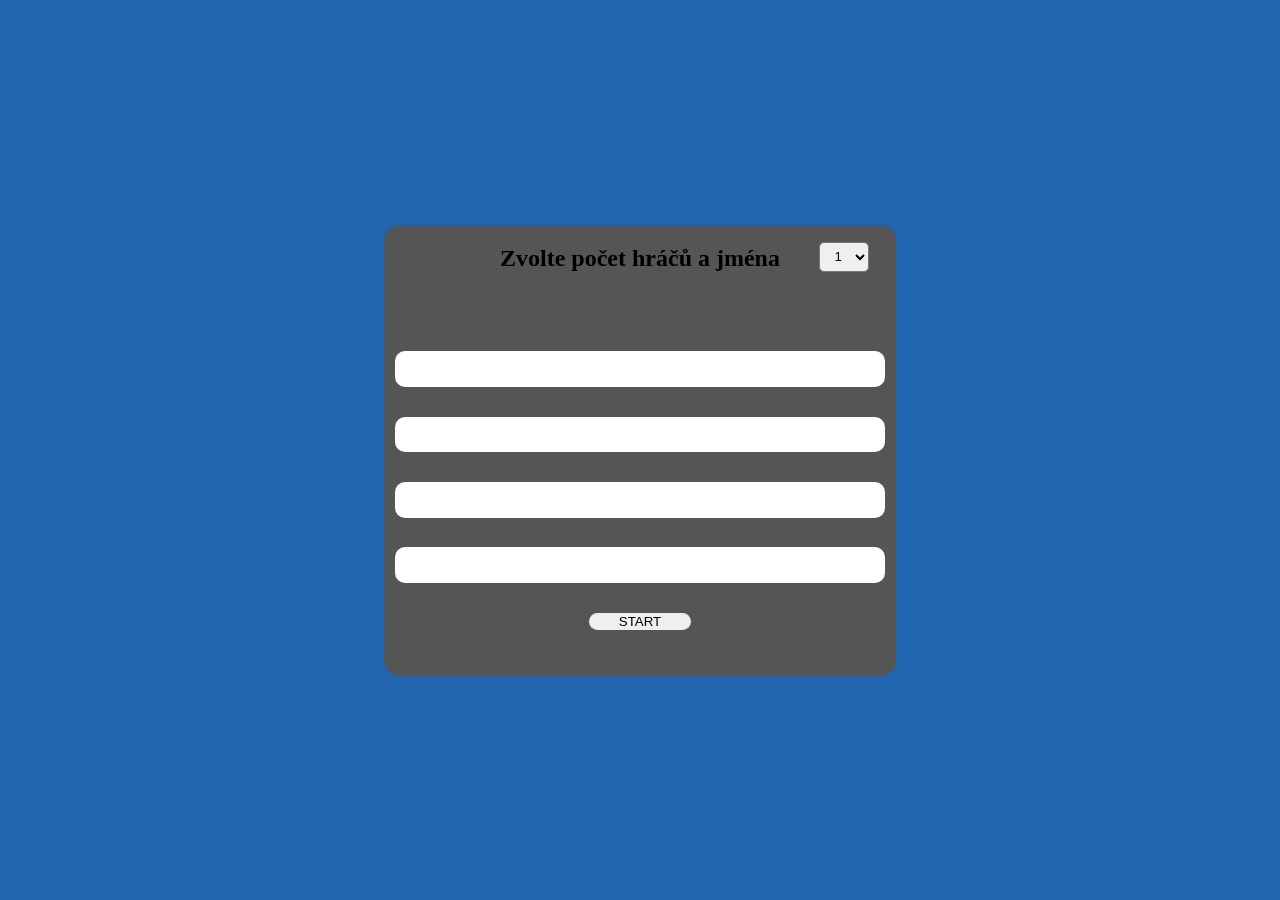
<file: web/index.html>
<!DOCTYPE html>
<html lang="en">
<head>
    <meta charset="UTF-8">
    <meta name="viewport" content="width=device-width, initial-scale=1.0">
    <title>Zadávání hráčů</title>
    <link rel="stylesheet" href="../assets/css/style.css">
</head>
<body>
    <div class="main-container" id="mainCont">
        <div class="player-div">
            <div class="header-div">
                <h2>Zvolte počet hráčů a jména</h2>
                <select name="players" id="playersNum">
                    <option value="1">1</option>
                    <option value="2">2</option>
                    <option value="3">3</option>
                    <option value="4">4</option>
                </select>
            </div>
            <div class="name-div" id="nameDiv">
                <input type="text" name="palayer name" class="player">
                <input type="text" name="palayer name" class="player">
                <input type="text" name="palayer name" class="player">
                <input type="text" name="palayer name" class="player">
                <button class="btn" id="btn">START</button>
            </div>
        </div>
    </div>

    <script src="../assets/JavaScript/start.js"></script>
</body>
</html>
</file>
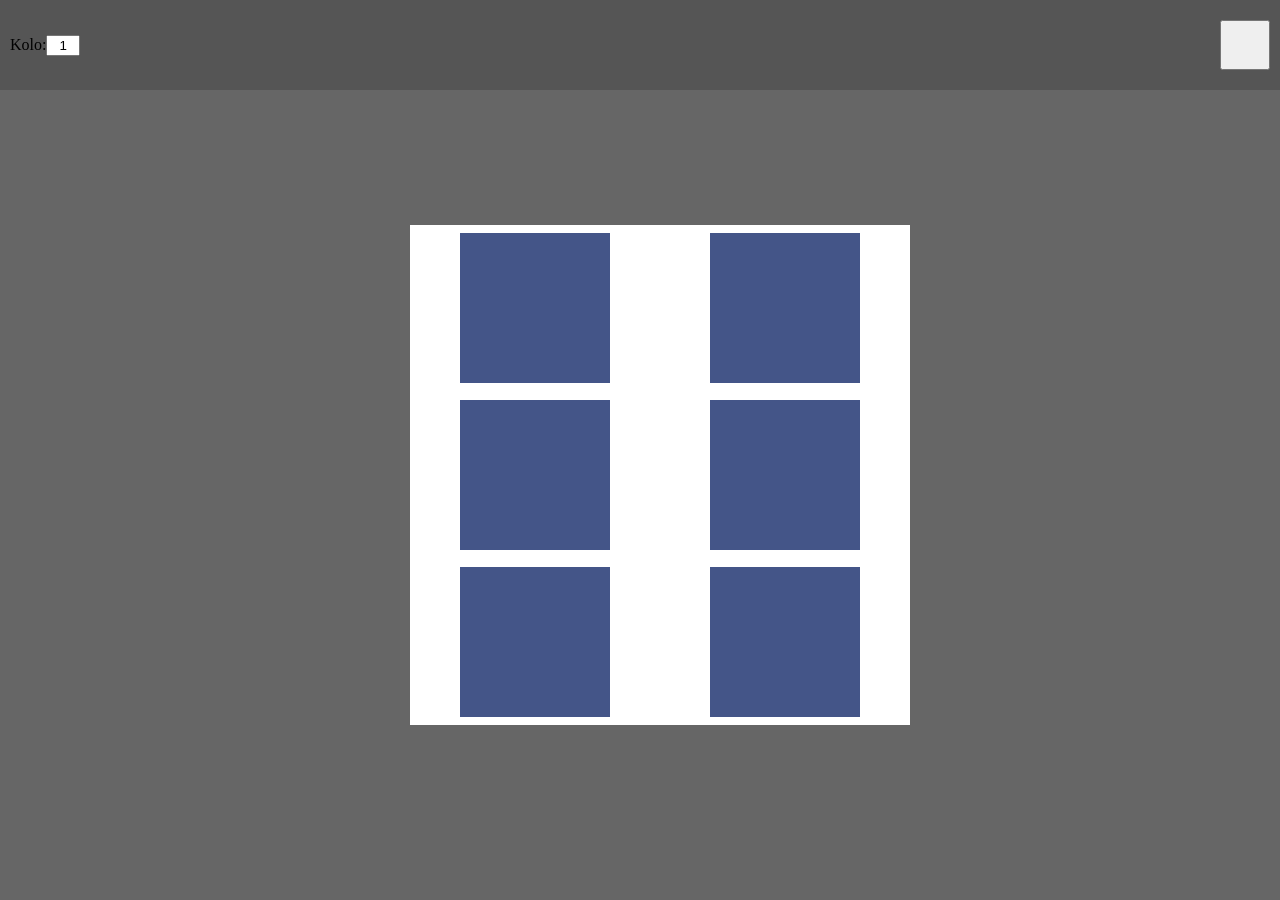
<file: web/game.html>
<!DOCTYPE html>
<html lang="en">
<head>
    <meta charset="UTF-8">
    <meta name="viewport" content="width=device-width, initial-scale=1.0">
    <title>Balut</title>
    <link rel="stylesheet" href="../assets/css/game.css">
</head>
<body>
    <header>
        <div class="round" id="roundCount">
            <p>Kolo: </p>
            <input type="text" name="round" id="roundNum" value="1">
        </div>
        <div class="info" id="categInfo">
            <button class="info-btn" id="infoBtn"></button>
        </div>
    </header>
    <div class="game-container" id="gameCont">
        <div class="game-table" id="gameTable">
            <div class="cube-div"></div>
            <div class="cube-div"></div>
            <div class="cube-div"></div>
            <div class="cube-div"></div>
            <div class="cube-div"></div>
            <div class="cube-div"></div>
        </div>
        <div id="infoTable" class="closed">
            <h2>Figura</h2>
            <p>Jméno</p>
            <ul>
                <li>Jedničky</li>
                <li>Dvojky</li>
                <li>Trojky</li>
                <li>Čtyřky</li>
                <li>Pětky</li>
                <li>Šestky</li>
                <li>Malé</li>
                <li>Velké</li>
                <li>Sudé</li>
                <li>Liché</li>
                <li>Dvoják</li>
                <li>Toják</li>
                <li>Generál</li>
                <li>Pyramida</li>
                <li>Postupka</li>
            </ul>
        </div>
    </div>
    <script src="../assets/JavaScript/script.js"></script>
</body>
</html>
</file>
<file: assets/css/style.css>
body{
    margin: 0;
    height: 100vh;
    width: 100vw;
    background-color: #2265AF;
}

.main-container{
    width: 100%;
    height: 100%;
    display: flex;
    justify-content: center;
    align-items: center;
}

.player-div{
    width: 40%;
    height: 50%;
    background-color: #555;
    border-radius: 15px;
}

.header-div h2{
    text-align: center;
}

.header-div select{
    width: 50px;
    height: 30px;
    text-align: center;
    position: relative;
    left: 85%;
    bottom: 50px;
    border-radius: 5px;
}

.name-div{
    height: 75%;
    display: flex;
    flex-direction: column;
    justify-content: space-evenly;
    align-items: center;
}

.name-div input{
    height: 10%;
    width: 95%;
    border-radius: 10px;
    border: none;
}

.btn{
    width: 20%;
    border-radius: 10px;
    border: none;
}
</file>
<file: assets/css/game.css>
body{
    margin: 0;
    height: 100vh;
    width: 100vw;
}

.game-container{
    width: 100%;
    height: 90%;
    background-color: #666;
}

img{
    image-rendering: pixelated;
    height: 80%;
    width: 80%;
}

h2, p{
    margin: 0;
    text-align: center;
}

/* -------------*/

header{
    height: 10%;
    width: 100%;
    background-color: #555;
    display: flex;
    align-items: center;
    justify-content: space-between;
    padding: 0;
    margin: 0;
}

.round{
    width: 20%;
    display: flex;
    align-items: center;
    position: relative;
    left: 10px;
}

.round input{
    width: 10%;
    text-align: center;
}

.info-btn{
    width: 50px;
    height: 50px;
    position: relative;
    right: 10px;
}

/* ------------*/

.game-table{
    width: 500px;
    height: 500px;
    background-color: #fff;
    position: fixed;
    top: 25%;
    left: 32%;
    align-items: center;
    justify-items: center;
    display: flex;
    flex-direction: column;
    flex-wrap: wrap;
    justify-content: space-around;
}

.cube-div{
    width: 150px;
    height: 150px;
    background-color: #458;
}

#infoTable{
    width: 30%;
    height: 90%;
    background-color: #fff;
    position: relative;
    left: 35%;
    top: 5%;
    outline: 2px solid #000;
    display: none;
}

ul{
    list-style-type: none;
}
</file>
